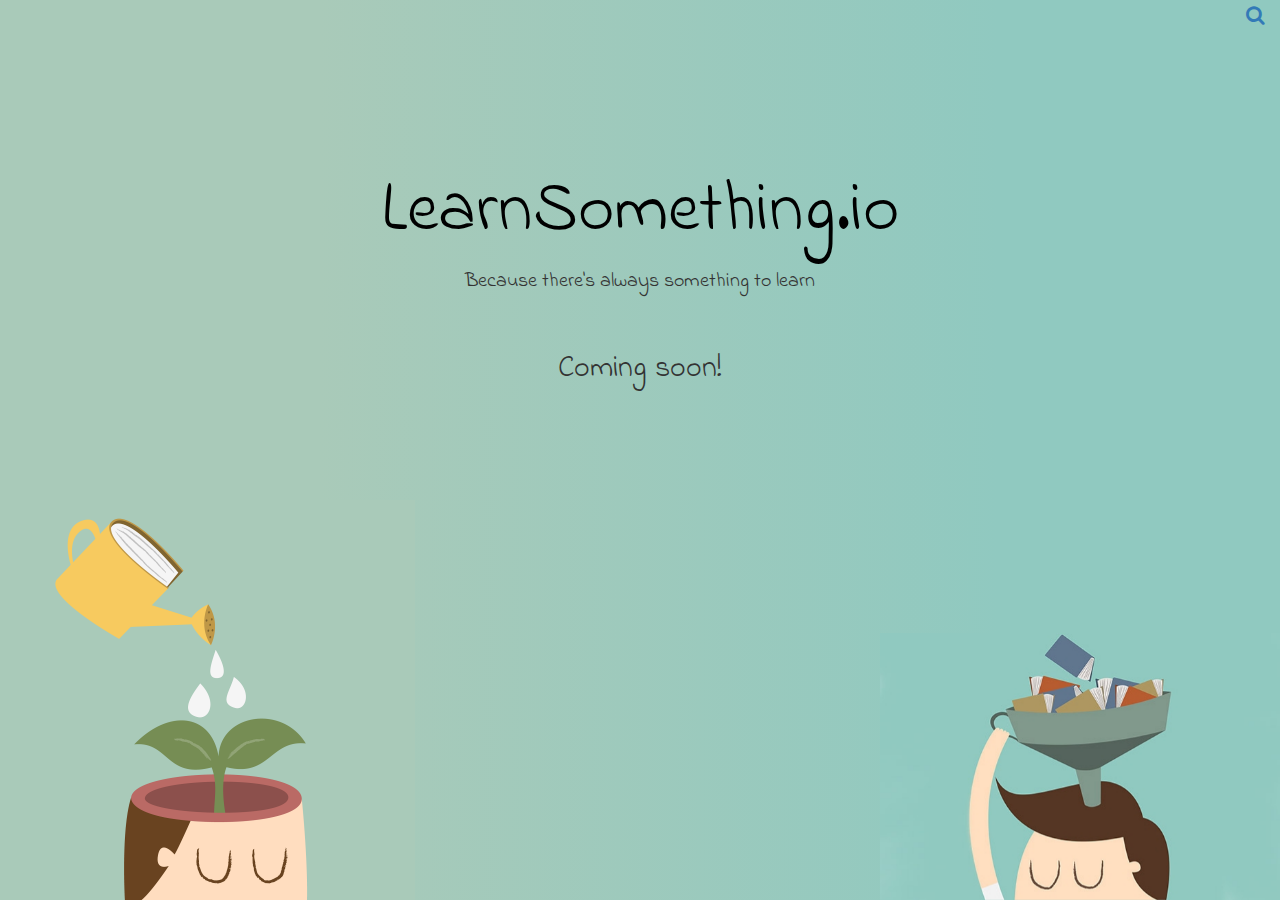
<file: index.html>
<!DOCTYPE html>
<html lang="en">
	<head>
		<meta charset="utf-8">
		<link href='https://fonts.googleapis.com/css?family=Indie+Flower' rel='stylesheet' type='text/css'>
		<link rel="stylesheet" href="http://maxcdn.bootstrapcdn.com/bootstrap/3.3.6/css/bootstrap.min.css">
		<link href="css/styles.css" rel="stylesheet" media="all">

		<link href="css/hover.css" rel="stylesheet" media="all">
		<link href="css/mediaqueries.css" rel="stylesheet" media="all">

		<link href="//maxcdn.bootstrapcdn.com/font-awesome/4.2.0/css/font-awesome.min.css" rel="stylesheet" media="all">
	</head>



	<body class="background-image">

	<div class="container-fluid">


		<a href="search-skeleton.html" style="display: inline-block; text-align: right; margin-top: 5px;"><i class="fa fa-search" style="font-size: 20px; "aria-hidden="true"></i></a>

		<img src="img/braingrow.png" class="ls-image" style="transform: scaleX(-1)">
		<img src="img/booklearn.jpg" class="ls-image"  style="right:0">


		<div class="col-md-12 ls-body">


	<div class="row">



		<div class="col-sm-12 ls-heading">
			<h1 class="hvr-pulse-grow"style="margin-bottom: 20px;">LearnSomething.io</h1>




			<h4 class="text-center" style="margin-top: 20px;">Because there's always something to learn</h4>


		</div>
	</div>
	<div class="row">
		<div class="col-sm-12">
			<h3 style="margin-top: 50px;">Coming soon!</h3>

		</div>
	</div>

	<div class="col-xs-12 col-sm-8 col-sm-offset-2">
		<div class="row" style="margin-top:30px;">


			<!--<div class="col-xs-12 col-sm-12 col-md-6" style="z-index: 10000">-->
				<!--<a href="#" class="hvr-buzz-out"><h3>The Vision</h3></a>-->
			<!--</div>-->

			<!--<div class="col-xs-12 col-sm-12 col-md-6">-->
				<!--<a href="#" class="hvr-buzz-out"><h3>The Creator</h3></a>-->
			<!--</div>-->
		</div>
	</div>
	</div>




	</div>
	</body>
</html>
</file>
<file: css/styles.css>
body {
    font-family: 'Indie Flower', cursive;
}

h1 {
    font-size: 70px;
    text-align: center;
    color: black;
    transition: all 0.5s ease;
}

h2 {
    text-align: center;
    font-size: 40px;
}

h3 {
    text-align: center;
    font-size: 30px
}

h4 {
    font-size: 20px;
}

h5 {
    text-align: center;
}

a:hover {
    text-decoration: none !important;
}

a {
    cursor:pointer;
    display: block !important
}

.bulb:hover {


}

.ls-heading {
    margin-top: 10%
}

h1:hover {
    color:seagreen;
    transition: 4s;
    cursor:pointer;
}

.background-image {
    background: rgba(169,202,185,1);
    background: -moz-linear-gradient(left, rgba(169,202,185,1) 0%, rgba(169,202,185,1) 12%, rgba(169,202,185,1) 25%, rgba(144,201,192,1) 78%, rgba(144,201,192,1) 89%, rgba(144,201,192,1) 99%);
    background: -webkit-gradient(left top, right top, color-stop(0%, rgba(169,202,185,1)), color-stop(12%, rgba(169,202,185,1)), color-stop(25%, rgba(169,202,185,1)), color-stop(78%, rgba(144,201,192,1)), color-stop(89%, rgba(144,201,192,1)), color-stop(99%, rgba(144,201,192,1)));
    background: -webkit-linear-gradient(left, rgba(169,202,185,1) 0%, rgba(169,202,185,1) 12%, rgba(169,202,185,1) 25%, rgba(144,201,192,1) 78%, rgba(144,201,192,1) 89%, rgba(144,201,192,1) 99%);
    background: -o-linear-gradient(left, rgba(169,202,185,1) 0%, rgba(169,202,185,1) 12%, rgba(169,202,185,1) 25%, rgba(144,201,192,1) 78%, rgba(144,201,192,1) 89%, rgba(144,201,192,1) 99%);
    background: -ms-linear-gradient(left, rgba(169,202,185,1) 0%, rgba(169,202,185,1) 12%, rgba(169,202,185,1) 25%, rgba(144,201,192,1) 78%, rgba(144,201,192,1) 89%, rgba(144,201,192,1) 99%);
    background: linear-gradient(to right, rgba(169,202,185,1) 0%, rgba(169,202,185,1) 12%, rgba(169,202,185,1) 25%, rgba(144,201,192,1) 78%, rgba(144,201,192,1) 89%, rgba(144,201,192,1) 99%);
    filter: progid:DXImageTransform.Microsoft.gradient( startColorstr='#a9cab9', endColorstr='#90c9c0', GradientType=1 )
}


    .ls-image {
        width:400px;
        position: fixed;
        bottom:0;
        opacity: 1;

}
</file>
<file: css/mediaqueries.css>
/*==========  Mobile First Method  ==========*/

/* Custom, iPhone Retina */
@media only screen and (min-width : 320px) {

}

/* Extra Small Devices, Phones */
@media only screen and (min-width : 480px) {


}

/* Small Devices, Tablets */
@media only screen and (min-width : 768px) {

}

/* Medium Devices, Desktops */
@media only screen and (min-width : 992px) {

}

/* Large Devices, Wide Screens */
@media only screen and (min-width : 1200px) {

}



/*==========  Non-Mobile First Method  ==========*/

/* Large Devices, Wide Screens */
@media only screen and (min-width : 1600px) {
    .ls-image {
        width: 600px;

    }

    h1 {
        font-size: 110px;
    }

    h2 {

    }

    h4 {
        font-size: 30px;
    }

}
@media only screen
and (min-device-width : 375px)
and (max-device-width : 667px)
and (orientation : portrait) {


    .ls-body {
        top: 300px;
    }
    h1 {
        font-size: 120px;
    }

    h2 {
        font-size: 50px
    }

    h3 {
        font-size: 50px

    }

    h4 {
        font-size: 37px;

    }

    .ls-image {
        width: 400px !important;
    }


}

/* Medium Devices, Desktops */
@media only screen and (max-width : 992px) {
    .ls-image {
        width: 300px;
    }



}

/* Small Devices, Tablets */
@media only screen and (max-width : 768px) {

    h1 {
        font-size: 45px
    }

    h2 {
        font-size:30px;
    }

    h3 {
        font-size: 30px
    }
    .ls-image {
        width: 200px;
    }

}

/* Extra Small Devices, Phones */
@media only screen and (max-width : 480px) {


    .ls-image {
        width: 200px;
    }
}
</file>
